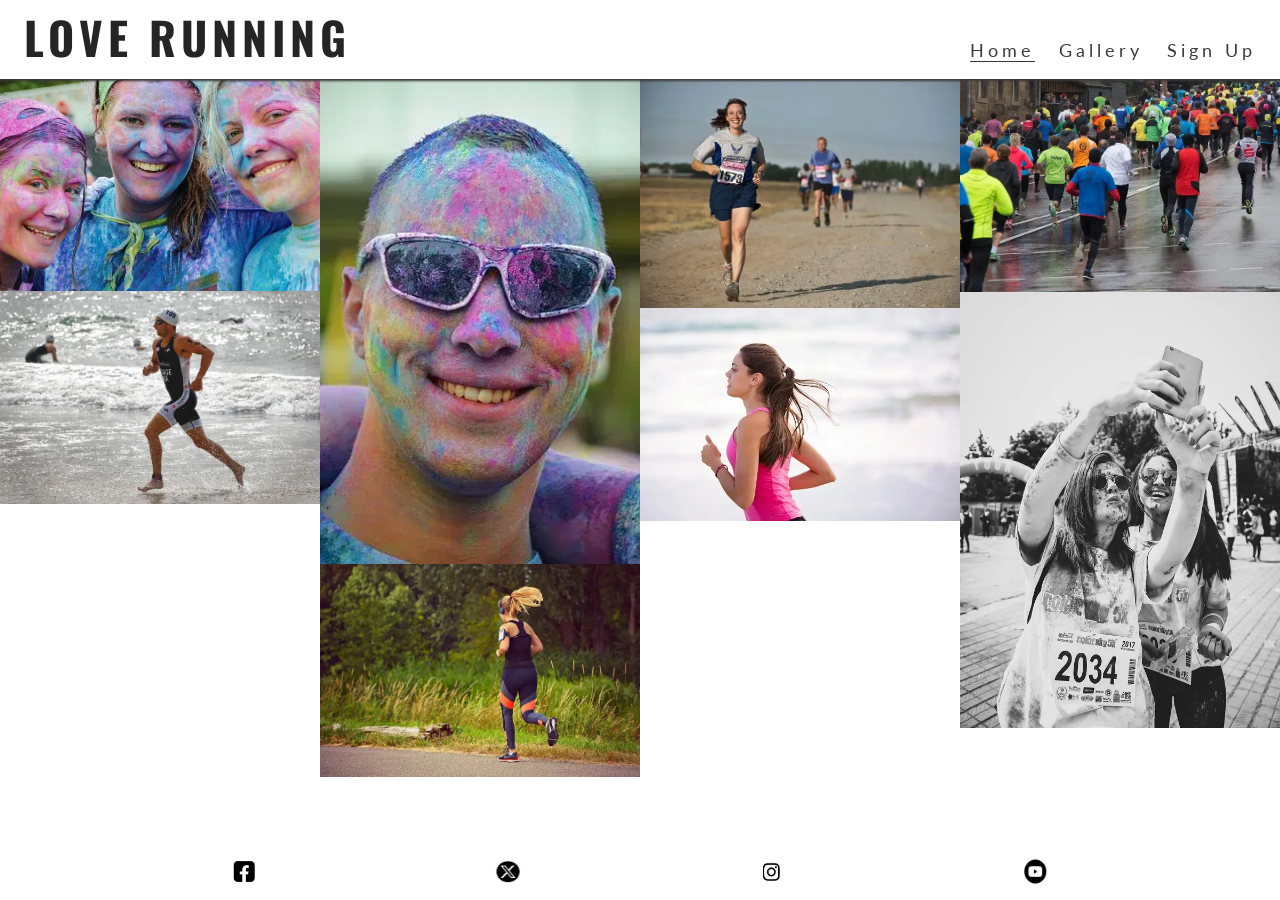
<file: gallery.html>
<!DOCTYPE html>
<html lang="en">

<head>
    <meta charset="UTF-8">
    <meta name="viewport" content="width=device-width, initial-scale=1.0">
    <!-- meta tags for search engine-->
    <meta name="description"
        content="Love Running. Club for runners in Dublin, Ireland. Urban running, trail running. Dublin docklands and Phoenix Park">
    <meta name="keywords" content="love running, run, running club, runners, Ireland, Dublin, sport, exercise">
    <!-- Title -->
    <title>Love Running</title>
    <!-- Favicon-->
    <link rel="apple-touch-icon" sizes="180x180" href="assets/favicon/apple-touch-icon.png">
    <link rel="icon" type="image/png" sizes="32x32" href="assets/favicon/favicon-32x32.png">
    <link rel="icon" type="image/png" sizes="16x16" href="assets/favicon/favicon-16x16.png">
    <!-- Stylesheet -->
    <link href="assets/css/style.css" rel="stylesheet">
</head>

<body>
    <!-- Header -->
    <header>
        <a href="index.html">
            <h1 id="logo">Love Running</h1>
        </a>
        <input type="checkbox" id="nav-toggle" name="nav-toggle">
        <label for="nav-toggle" class="nav-toggle-label"><img src="assets/icon/line-three-horizontal-lined.png"
                alt="CLik to show the navbar"></label>
        <nav>
            <ul id="menu">
                <li><a href="index.html" class="active">Home</a></li>
                <li><a href="gallery.html">Gallery</a> </li>
                <li><a href="signup.html">Sign Up</a> </li>
            </ul>
        </nav>
    </header>

    <!-- Main -->
    <main>

        <section id="gallery">
            <h2 class="heddin-heading">Gallery</h2>
            <div id="photoes">
                <img src="assets/images/girls.webp" alt="Three girls at charity paint running festival">
                <img src="assets/images/runner3.webp" alt="Solo male runner jogging on beach">
                <img src="assets/images/man.webp" alt="Man at charity paint running festival">
                <img src="assets/images/runner1.webp" alt="Solo female runner jogging through Phoenix Park">
                <img src="assets/images/runner2.webp" alt="Runners competing in marathon">
                <img src="assets/images/runner4.webp" alt="Solo female runner jogging on beach">
                <img src="assets/images/running_gang.webp"
                    alt="Large group of runners taking part in a marathon on a rainy day">
                <img src="assets/images/mud-run.webp"
                    alt="Two women runners taking a muddy selfie after the Mud Runners championship">
            </div>
        </section>
    </main>


    <!-- Footer -->
    <footer>
        <!-- Facebook ,X,Instagram icon with link-->
        <ul id="social-network">
            <li><a href="https://www.facebook.com/" target="_blank" rel="noopener"
                    aria-label="Visit our Facebook page(opens in a new tab)"><img src="assets/icon/facebook.jpg"
                        alt="Facebook Icon"></a></li>

            <li><a href="https://x.com/" target="_blank" rel="noopener"
                    aria-label="Visit our X page(opens in a new tab)"><img src="assets/icon/x.jpg" alt="X Icon"></a>
            </li>

            <li><a href="https://www.instagram.com/" target="_blank" rel="noopener"
                    aria-label="Visit our Instagram page(opens in a new tab)"><img src="assets/icon/instagram.png"
                        alt="Instagram Icon"></a></li>

            <li><a href="https://www.youtube.com/" target="_blank" rel="noopener"
                    aria-label="Visit our Youtube page(opens in a new tab)"><img src="assets/icon/youtube.png"
                        alt="Youtube Icon"></a></li>
        </ul>
    </footer>
</body>

</html>
</file>
<file: assets/css/style.css>
/* Google fonts-Lato,Oswald import */

@import url('https://fonts.googleapis.com/css2?family=Lato:ital,wght@0,100;0,300;0,400;0,700;0,900;1,100;1,300;1,400;1,700;1,900&family=Oswald:wght@200..700&display=swap');

@import url('https://fonts.googleapis.com/css2?family=Oswald:wght@200..700&display=swap');


/* Asterisk wildcard selector to override default styles added by the browser */
* {
        padding: 0px;
        margin: 0px;
        box-sizing: border-box;
}

/*General styles */
body {
        min-height: 100vh;
        display: flex;
        flex-direction: column;
        /*Generic project style*/
        color: #3a3a3a;
        /* Add 'Lato'font family to body styles*/
        font-family: 'Lato', sans-serif;

}

/*Set Oswald font family to the body*/
h1,
h2,
h3 {
        font-family: 'Oswald', sans-serif;
        text-transform: uppercase;
        letter-spacing: 5px;
        color: #252525;

}

.heddin-heading {
        display: none;
}

/***header------------------start***/
header {
        background-color: #ffffff;
        padding: 0 1em;
        position: fixed;
        width: 100%;
        z-index: 99;
        box-shadow: 0 2px 2px #3a3a3a;
        display: flex;
        justify-content: space-between;
        align-items: baseline
}

/*header the first line words*/
header a {
        text-decoration: none;
        color: inherit;

}

#logo {
        font-size: 150%;

}


/**input in header*/
/*nav-toggle*/
#nav-toggle:checked~nav {
        display: block;
}

#nav-toggle {
        display: none;
}

.nav-toggle-label img {
        width: 30px;
        height: 30px;
        margin-right: 2px;
        padding-top: 10px;

}

/**nav bar in header*/
/* styling nav bar to scoll*/
nav {
        position: absolute;
        background-color: #ffffff;
        width: 100%;
        padding: 0 1em;
        box-shadow: 0 2px 2px #3a3a3a;
        left: 0;
        display: none;
        top: 100%;

}


#menu {
        list-style-type: none;
        letter-spacing: 4px;
        font-size: 110%;
}

#menu>li {
        margin-bottom: 1em;
}

.active {
        border-bottom: 1px solid #353535;
}



/***Main =================start***/
main {

        /* Make main to take up any surplus to push down the footer*/
        flex: 1 0 auto;
        margin-top: 47px;
}

/* hero image for section*/
#hero {
        height: 90vh;
        width: 100%;
        background: url(../images/hero-image.webp) no-repeat center center/cover;
        position: relative
}

/**Cover text on index**/
#cover-text {
        /*cover text background is pink and transparent*/
        background-color: rgba(250, 120, 141, 0.7);
        font-size: 130%;
        position: absolute;
        bottom: 30px;
        width: 80%;
        min-height: 200px;
        padding-top: 50px;
        padding-left: 10px;

}


#cover-text>h2,
#cover-text>h3 {
        color: #ffffff;
}

#adv-index li {
        margin-bottom: 5px;

}

/** Reasons for running (index)**/
#reasons {
        width: 90%;
        margin: 20px auto;
}

#benefits {
        margin-top: 20px;
}

#benefits hr {
        border-top: 1px solid #3a3a3a;
        margin: 5px 0;
}

#benefits-physical div,
#benefits-mental div {
        line-height: 20px;
        margin-bottom: 20px;


}

/* all imgs and p in benefits*/
#benefits img {
        width: 0.8em;
        height: 0.8em;
}

#benefits p {
        margin: 5px 0;
}

/*runner img under reasons section*/

#runner {
        width: 90vw;
        height: 90vw;
        border-radius: 50%;
        background: url(../images/runner-reasons-image.webp) no-repeat top center/cover;
        max-width: 300px;
        max-height: 300px;
        display: block;
        margin: 20px auto;

}

/*/* No need
#benefits-img {
        display:flex;
        align-items:center;
        justify-content:center;
}
*/
/**              meetup times section               **/
.heddin-heading {
        display: none;
}

#times {
        width: 100%;
        background: url("../images/dublin-city.webp") no-repeat center / cover;
        display: flex;
        flex-wrap: wrap;
}

/* time div styling*/
#times div {
        color: #ffffff;
        background-color: rgb(0, 0, 0, .6);
        padding: 5px;
        text-align: center;
        /* This will not wrap on screens of less than 400px wide.
Each div will expand to fill the available space on its row.*/
        flex-basis: 200px;
        flex-grow: 1;
        /* Creates a grid of meetup time dives over the background image */
        border: 2px solid white;
}

#times h3 {
        /* overrider the header setting*/
        color: #ffffff;
}

#times img {
        width: 0.8em;
        height: 0.8em;
}


/*++++++++++++++++++++Gallery Page++++++++++++*/
#photoes img {
        width: 100%;
        line-height: 1em;
}

#photoes {
        line-height: 0;
}


/*++++++++++++++++++++Signup Page++++++++++++*/
/***main ****/
#signup {

        background: url("../images/signup-image.webp") no-repeat;
        background-size: cover;
        background-position: 75%;
        display: flex;
        flex-direction: column;
        flex-grow: 1;
}

#signup-form {

        color: #ffffff;

}

#signup-form i {
        color: #ffffff;
}

#signup-form h2 {
        color: #ffffff;
        margin: 40px 50px 40px 30px;

}

#person-details {
        margin: 20px 30px 0 30px;
}


#running-choice {

        text-align: center;
        word-spacing: 6px;
        width: 250px;

}

.join-button {
        padding: 5px 5px;
        /* top/bottom = 15px, left/right = 32px */
        border-radius: 5px;
        font-size: 100%;
        color: #ffffff;
        border: none;
        background-color: #454b1b;
        margin: 30px;
        box-shadow: 0 0 6px #454b1b;


}

/***Footer---------------start ***/

/**footer icon **/
#social-network {
        display: flex;
        justify-content: space-evenly;
        text-align: center;
        padding: 8px 0;
        list-style-type: none;
}

#social-network img {
        width: 35px;
        height: 35px;
}

/*************************************************/
/*************Media query:tablets and larger(576px and up)*/
@media screen and (min-width:576px) {

        /*Gallery*/
        #photoes {
                column-count: 2;
                column-gap: 0;
        }
}


/*************************************************/
/*************Media query:tablets and larger(768px and up)*/
@media screen and (min-width:768px) {

        /***header***/
        /**header the first line words*/
        #logo {
                font-size: 280%;
                line-height: 75px;
                margin: 0 0.5rem;
        }

        /**input in header*/
        .nav-toggle-label {

                display: none;

        }

        /**nav bar in header*/
        nav {
                display: block;
                position: relative;
                width: fit-content;
                padding-right: 0.5rem;
                box-shadow: none;
                border-left: none;
        }

        /*ul class :change to row*/
        #menu {

                display: flex;
        }

        #menu>li {
                /* Get space for three lists*/
                padding-left: 1.5rem;

        }

        /* Main =================start*/
        main {

                margin-top: 79px;
        }

        /**cover text**/
        #cover-text {
                width: 300px;
                right: 30px;
        }

        /** Reasons for running (index)**/
        /*set benefits to flex*/
        #benefits {
                display: flex;
                flex-direction: column;

        }

        #benefits-physical,
        #benefits-mental {
                width: 100%;
        }

        #benefits-physical>div,
        #benefits-mental>div {
                width: 75%;
        }

        #benefits-mental>div {
                text-align: end;
                align-self: flex-end;
                margin-left: 155px;
        }

        #benefits-physical>div {
                margin-left: 10px;
        }

        /**Gallery page*/
        #photoes {
                column-count: 3;
                column-gap: 0;
        }




        /**Signup page**/



        #person-details input {
                display: block;
                width: 20vw;
                background-color: rgba(1, 11, 1, 0.1);
                border: 1px solid white
        }

        /*** signup form***/

        #signup {
                background-position: 51%;
        }

        #signup-form {
                margin-top: 150px;
                margin-left: 10%;
                max-width: 400px;
                background-color: rgba(1, 11, 1, 0.4);
        }

        #signup-form h2 {
                color: #ffffff;
                margin: 40px 5px 40px 10px;
                font-size: 1.4em;
                color: rgba(250, 254, 250, 0.6);
        }

        #signup-form i {
                color: rgba(250, 254, 250, 0.6);
        }

        #person-details label {
                color: rgba(250, 254, 250, 0.6);
        }


        #person-details input:hover {
                border-color: #f16c6b;
        }

        #running-choice {
                color: rgba(250, 254, 250, 0.6);
        }

        .join-button:hover {

                background-color: #fafafa;
                color: #454b1b;
        }

}


/*************************************************/
/*************Media query:tablets and larger(992px and up)*/
@media screen and (min-width:992px) {

        /***header***/
        #menu a:hover {
                border-bottom: 1px solid #353535;
        }

        /*Gallery*/
        #photoes {
                column-count: 4;
                column-gap: 0;
        }
}


/*************************************************/
/*************Media query:tablets and larger(1200px and up)*/
@media screen and (min-width:1200px) {

        /***main***/

        /**reasons**/
        #reasons>h2 {
                margin-bottom: 20px;
                text-align: center;
                font-size: 200%;
        }


        #benefits {
                flex-direction: row;

        }

        #benefits>div {
                flex: 1;
        }

        #benefits-img {
                order: 0;

        }

        #benefits-mental {
                order: 1;

        }

        #benefits-physical>div {
                align-self: flex-end;

        }

        #benefits-mental>div {
                align-self: flex-start;

        }
}
</file>
